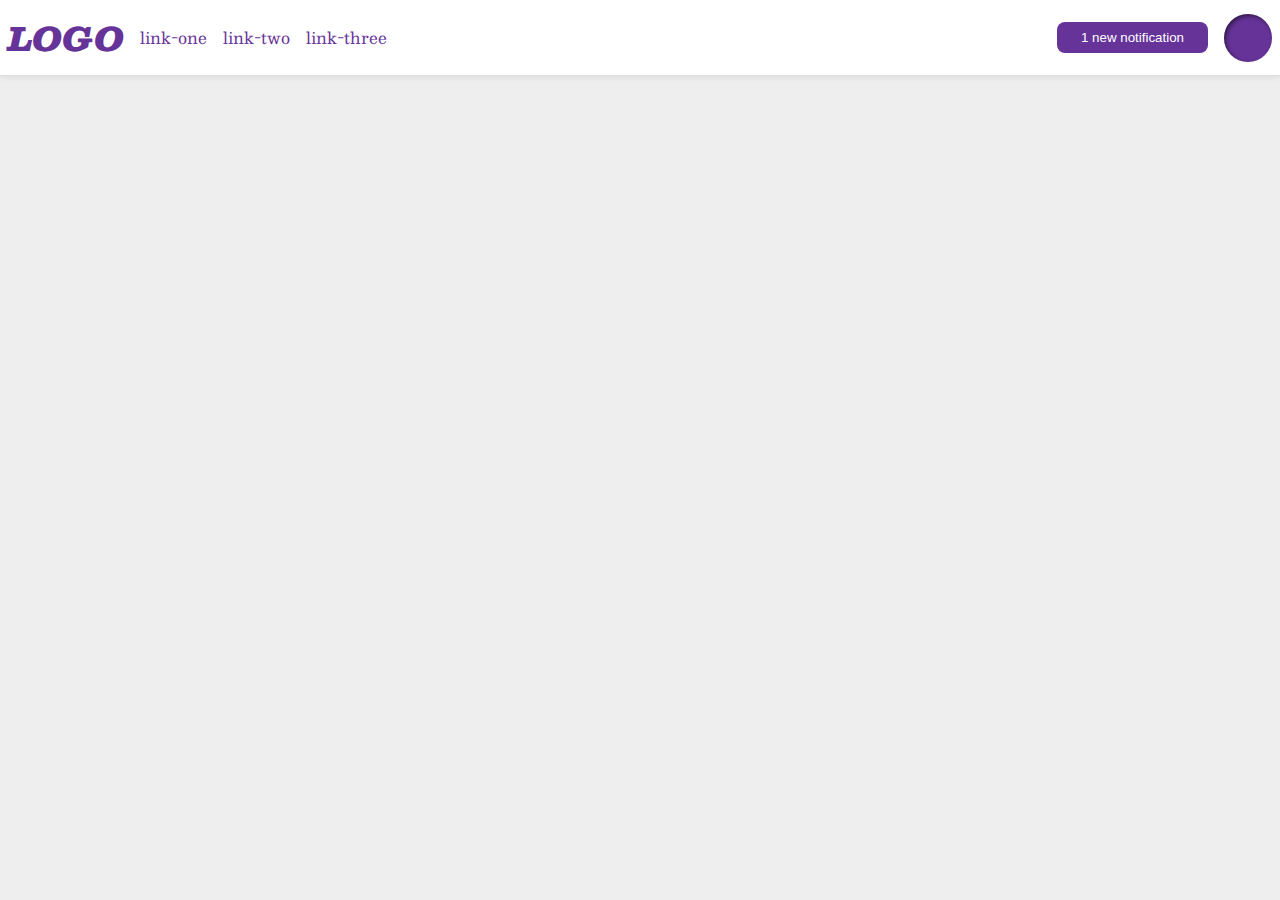
<file: flex/03-flex-header-2/index.html>
<!DOCTYPE html>
<html lang="en">
  <head>
    <meta charset="UTF-8">
    <meta http-equiv="X-UA-Compatible" content="IE=edge">
    <meta name="viewport" content="width=device-width, initial-scale=1.0">
    <title>Flex Header 2</title>
    <link rel="stylesheet" href="style.css">
  </head>
  <body>
    <div class="header">
      <div class="left-side">
        <div class="logo">
          LOGO
        </div>
        <ul class="links">
          <li><a href="google.com">link-one</a></li>
          <li><a href="google.com">link-two</a></li>
          <li><a href="google.com">link-three</a></li>
        </ul>
      </div>
      <div class="right-side">
        <button class="notifications">
          1 new notification
        </button>
        <div class="profile-image"></div>
      </div>
    </div>
  </body>
</html>
</file>
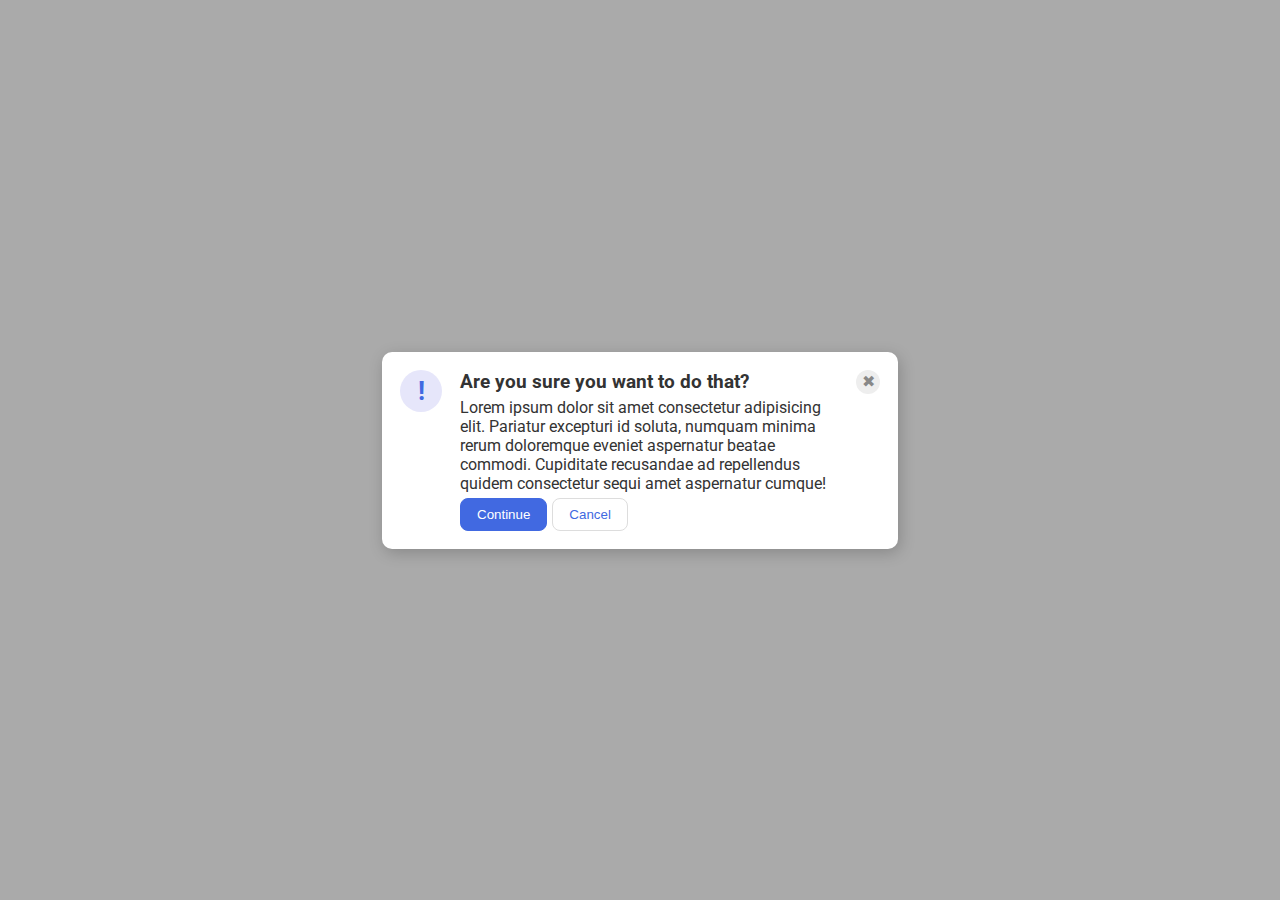
<file: flex/05-flex-modal/index.html>
<!DOCTYPE html>
<html lang="en">
  <head>
    <meta charset="UTF-8">
    <meta http-equiv="X-UA-Compatible" content="IE=edge">
    <meta name="viewport" content="width=device-width, initial-scale=1.0">
    <link rel="stylesheet" href="style.css">
    <title>Modal</title>
  </head>
  <body>
    <div class="modal">

        <div class="icon-container">
         <div class="icon">!</div>
        </div>

        <div class="everything-else-container">
         <div class="header">Are you sure you want to do that?</div>
         <div class="text">Lorem ipsum dolor sit amet consectetur adipisicing elit. Pariatur excepturi id soluta, numquam minima rerum doloremque eveniet aspernatur beatae commodi. Cupiditate recusandae ad repellendus quidem consectetur sequi amet aspernatur cumque!</div>
         <button class="continue">Continue</button>
         <button class="cancel">Cancel</button>
       </div>

       <div class="close-button-container"> 
        <div class="close-button">✖</div>
       </div>

    </div>
  </body>
</html>
</file>
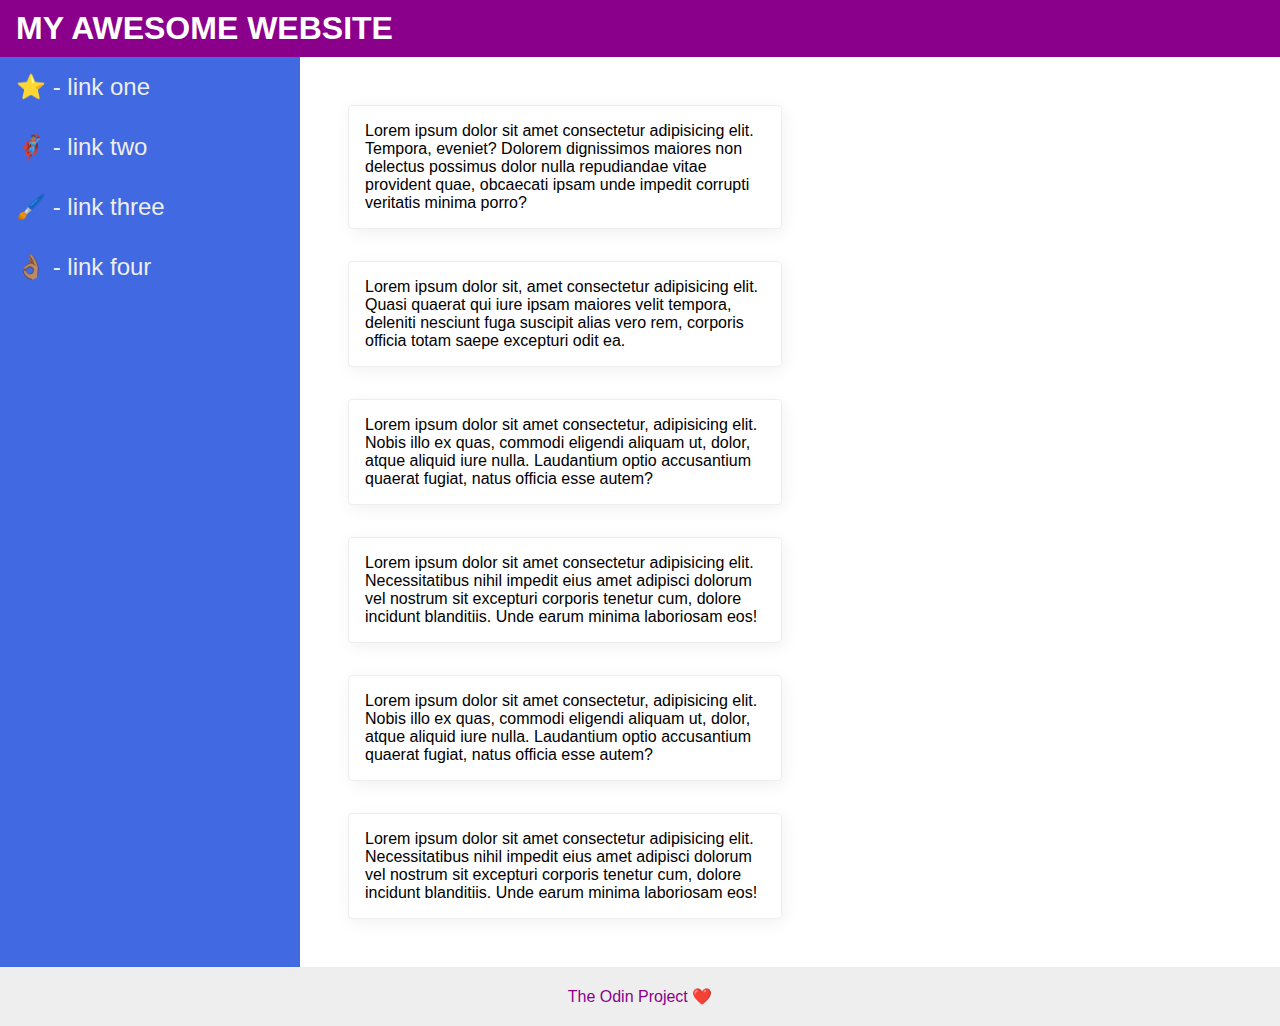
<file: flex/07-flex-layout-2/index.html>
<!DOCTYPE html>
<html lang="en">
  <head>
    <meta charset="UTF-8">
    <meta http-equiv="X-UA-Compatible" content="IE=edge">
    <meta name="viewport" content="width=device-width, initial-scale=1.0">
    <title>The Holy Grail</title>
    <link rel="stylesheet" href="style.css">
  </head>
  <body>
    <div class="header">
      MY AWESOME WEBSITE
    </div>
    
    <div class="container">
      <div class="sidebar">
       <ul>
        <li><a href="#">⭐ - link one</a></li>
        <li><a href="#">🦸🏽‍♂️ - link two</a></li>
        <li><a href="#">🖌️ - link three</a></li>
        <li><a href="#">👌🏽 - link four</a></li>
       </ul>
      </div>
    
      <div class="card-container">    
       <div class="card">Lorem ipsum dolor sit amet consectetur adipisicing elit. Tempora, eveniet? Dolorem dignissimos maiores non delectus possimus dolor nulla repudiandae vitae provident quae, obcaecati ipsam unde impedit corrupti veritatis minima porro?</div>
    
       <div class="card">Lorem ipsum dolor sit, amet consectetur adipisicing elit. Quasi quaerat qui iure ipsam maiores velit tempora, deleniti nesciunt fuga suscipit alias vero rem, corporis officia totam saepe excepturi odit ea.</div>
    
       <div class="card">Lorem ipsum dolor sit amet consectetur, adipisicing elit. Nobis illo ex quas, commodi eligendi aliquam ut, dolor, atque aliquid iure nulla. Laudantium optio accusantium quaerat fugiat, natus officia esse autem?</div>
    
       <div class="card">Lorem ipsum dolor sit amet consectetur adipisicing elit. Necessitatibus nihil impedit eius amet adipisci dolorum vel nostrum sit excepturi corporis tenetur cum, dolore incidunt blanditiis. Unde earum minima laboriosam eos!</div>
    
       <div class="card">Lorem ipsum dolor sit amet consectetur, adipisicing elit. Nobis illo ex quas, commodi eligendi aliquam ut, dolor, atque aliquid iure nulla. Laudantium optio accusantium quaerat fugiat, natus officia esse autem?</div>
    
       <div class="card">Lorem ipsum dolor sit amet consectetur adipisicing elit. Necessitatibus nihil impedit eius amet adipisci dolorum vel nostrum sit excepturi corporis tenetur cum, dolore incidunt blanditiis. Unde earum minima laboriosam eos!</div>
      </div>    
    </div>

    <div class="footer">
      The Odin Project ❤️
    </div>
  </body>
</html>
</file>
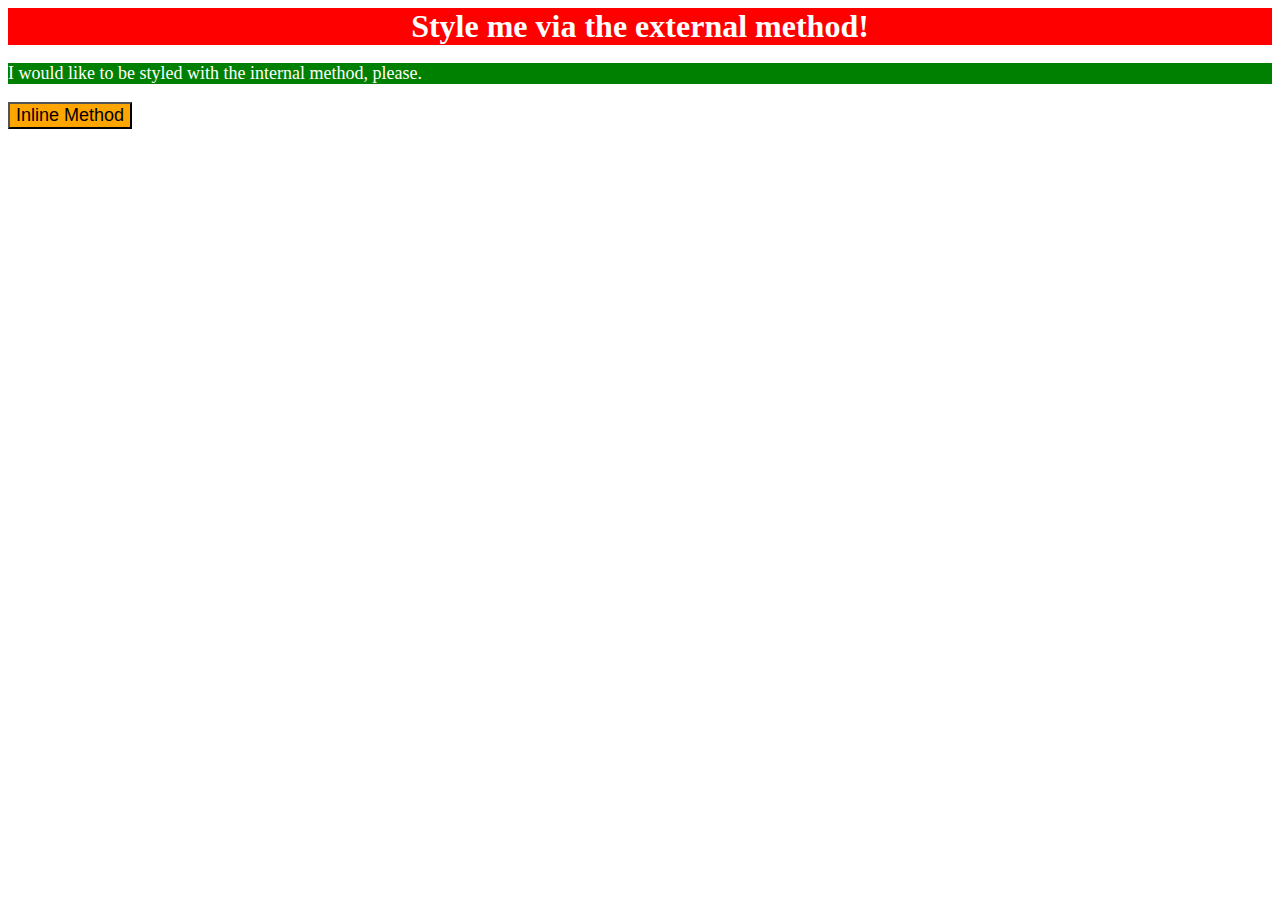
<file: foundations/01-css-methods/index.html>
<!DOCTYPE html>
<html lang="en">
  <head>
    <link href="style.css" rel="stylesheet">
    <meta charset="UTF-8">
    <meta http-equiv="X-UA-Compatible" content="IE=edge">
    <meta name="viewport" content="width=device-width, initial-scale=1.0">
    <style>
      p {
        background-color: green;
        color: white;
        font-size: 18px;      
      }
    </style>
    <title>Methods for Adding CSS</title>
  </head>
  <body>
    <div>Style me via the external method!</div>
    <p>I would like to be styled with the internal method, please.</p>
    <button style="background-color: orange; font-size: 18px;">Inline Method</button>
  </body>
</html>
</file>
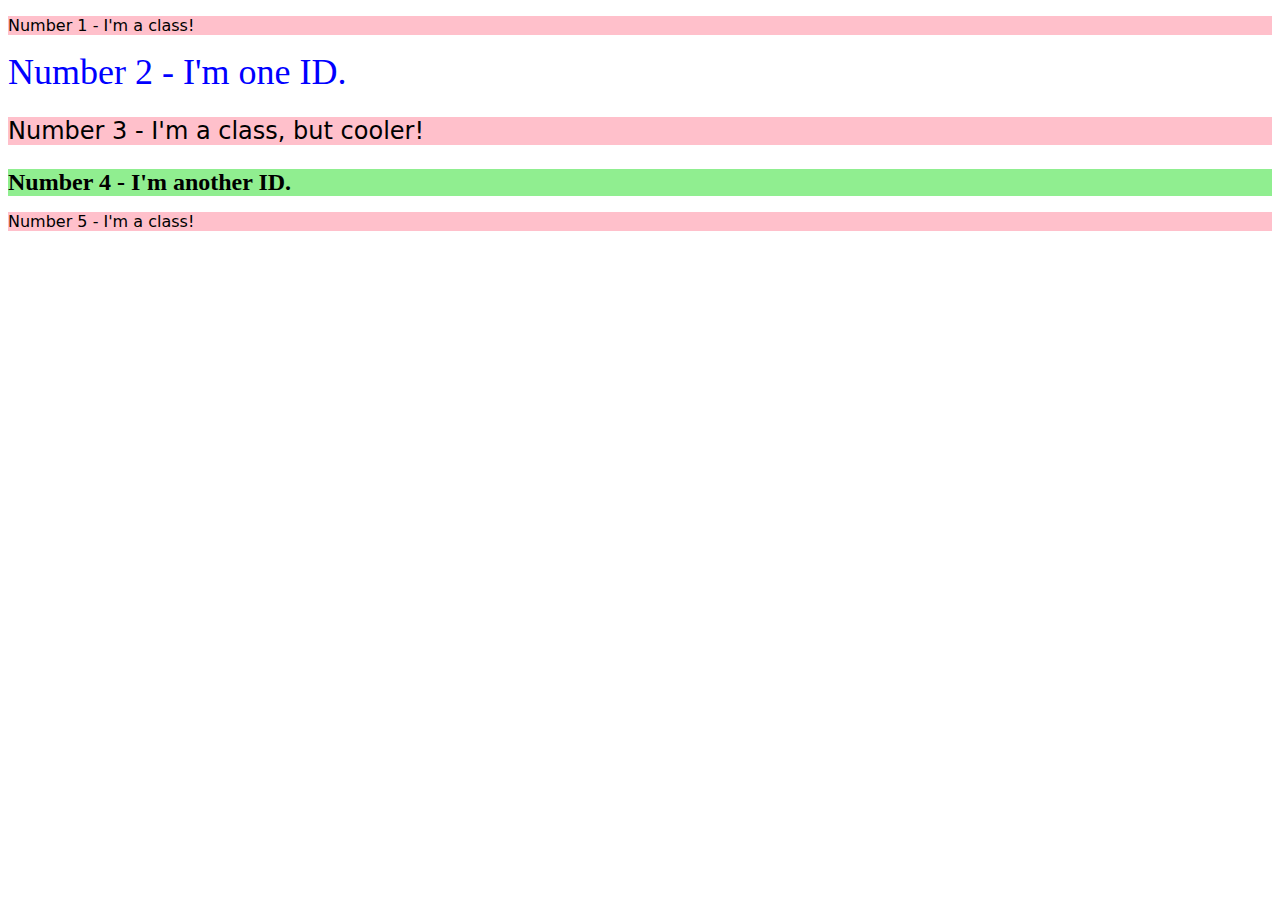
<file: foundations/02-class-id-selectors/index.html>
<!DOCTYPE html>
<html lang="en">
  <head>
    <meta charset="UTF-8">
    <meta http-equiv="X-UA-Compatible" content="IE=edge">
    <meta name="viewport" content="width=device-width, initial-scale=1.0">
    <title>Class and ID Selectors</title>
    <link rel="stylesheet" href="style.css">
  </head>
  <body>
    <p class="odd-numbered">Number 1 - I'm a class!</p>
    <div id="one">Number 2 - I'm one ID.</div>
    <p class="odd-numbered cooler">Number 3 - I'm a class, but cooler!</p>
    <div id="another">Number 4 - I'm another ID.</div>
    <p class="odd-numbered">Number 5 - I'm a class!</p>
  </body>
</html>
</file>
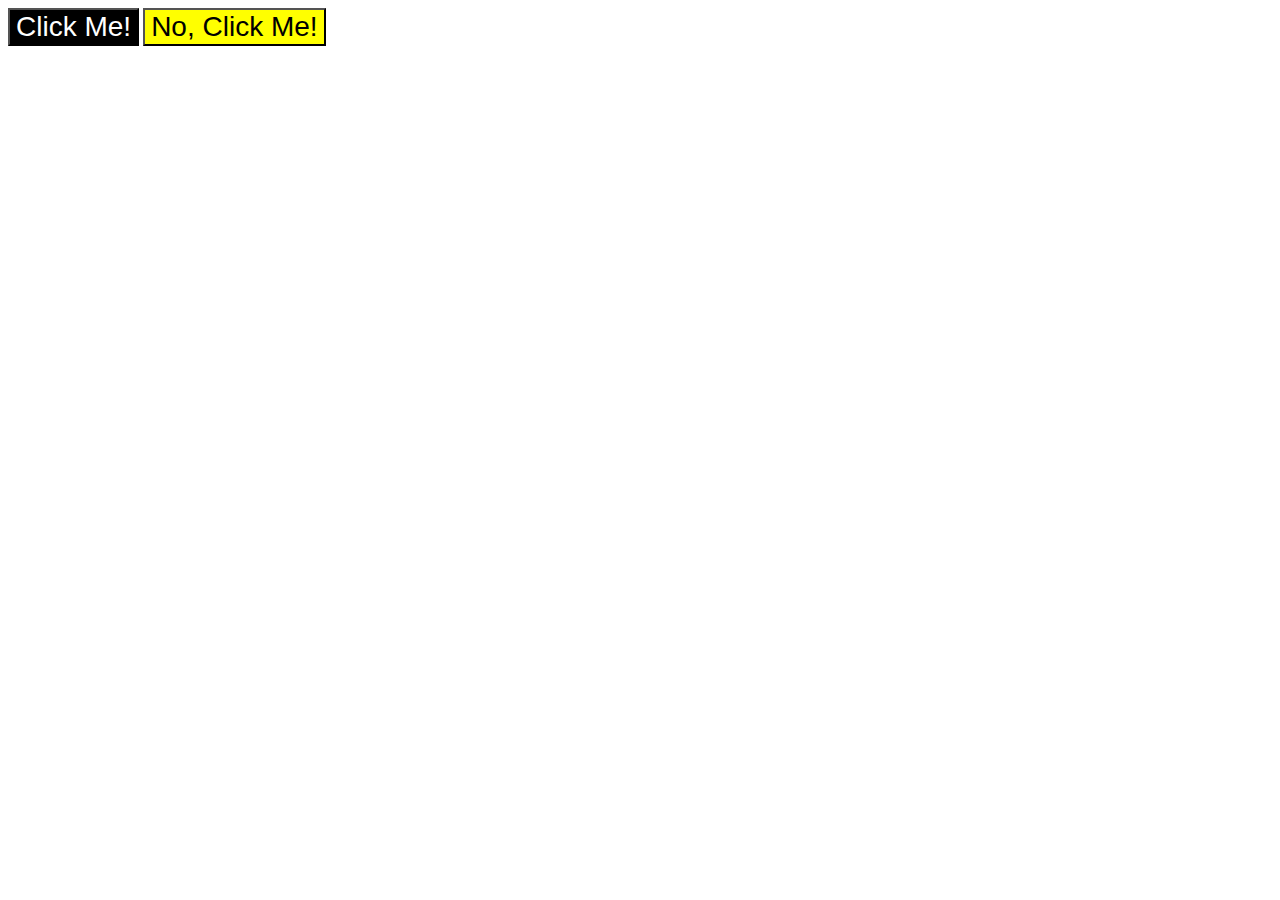
<file: foundations/03-grouping-selectors/index.html>
<!DOCTYPE html>
<html lang="en">
  <head>
    <meta charset="UTF-8">
    <meta http-equiv="X-UA-Compatible" content="IE=edge">
    <meta name="viewport" content="width=device-width, initial-scale=1.0">
    <title>Grouping Selectors</title>
    <link rel="stylesheet" href="style.css">
  </head>
  <body>
    <button class="unique-black">Click Me!</button>
    <button class="unique-yellow">No, Click Me!</button>
  </body>
</html>
</file>
<file: flex/03-flex-header-2/style.css>
/* this is some magical font-importing.  
you'll learn about it later. */
@import url('https://fonts.googleapis.com/css2?family=Besley:ital,wght@0,400;1,900&display=swap');

body {
  margin: 0;
  background: #eee;
  font-family: Besley, serif;
}

.header {
  background: white;
  border-bottom: 1px solid #ddd;
  box-shadow: 0 0 8px rgba(0,0,0,.1);
  display: flex;
  justify-content: space-between;
}

.profile-image {
  background: rebeccapurple;
  box-shadow: inset 2px 2px 4px rgba(0,0,0,.5);
  border-radius: 50%;
  width: 48px;
  height: 48px;
}

.logo {
  color: rebeccapurple;
  font-size: 32px;
  font-weight: 900;
  font-style: italic;
}

button {
  border: none;
  border-radius: 8px;
  background: rebeccapurple;
  color: white;
  padding: 8px 24px;
}

a {
  /* this removes the line under our links */
  text-decoration: none;
  color: rebeccapurple;
}

ul {
  list-style-type: none;
  display: flex;
  justify-content: space-around;
  padding: 0px;
  gap: 16px;
}

.left-side {
  display: flex;
  align-items: center;
  margin: 8px;
  gap: 16px;
}

.right-side {
  display: flex;
  align-items: center;
  margin: 8px;
  gap: 16px;
}
</file>
<file: flex/05-flex-modal/style.css>
@import url('https://fonts.googleapis.com/css2?family=Roboto:wght@400;700&display=swap');

html, body {
  height: 100%;
}

body {
  font-family: Roboto, sans-serif;
  margin: 0;
  background: #aaa;
  color: #333;
  /* I'll give you this one for free lol */
  display: flex;
  align-items: center;
  justify-content: center;
}

.modal {
  background: white;
  width: 480px;
  border-radius: 10px;
  box-shadow: 2px 4px 16px rgba(0,0,0,.2);
  display: flex;
  padding: 18px;
  gap: 18px;
}

.icon {
  color: royalblue;
  font-size: 26px;
  font-weight: 700;
  background: lavender;
  width: 42px;
  height: 42px;
  border-radius: 50%;
  display: flex;
  align-items: center;
  justify-content: center;
}

.close-button {
  background: #eee;
  border-radius: 50%;
  color: #888;
  font-weight: 400;
  font-size: 16px;
  height: 24px;
  width: 24px;
  display: flex;
  align-items: center;
  justify-content: center;
}

button {
  padding: 8px 16px;
  border-radius: 8px;
}

button.continue {
  background: royalblue;
  border: 1px solid royalblue;
  color: white;
}

button.cancel {
  background: white;
  border: 1px solid #ddd;
  color: royalblue;
}

.everything-else-container {
  display: flex;
  flex-wrap: wrap;
  gap: 5px;
}

.header {
  font-weight: bolder;
  font-size: larger;
}
</file>
<file: flex/07-flex-layout-2/style.css>
body {
  font-family: -apple-system, BlinkMacSystemFont, 'Segoe UI', Roboto, Oxygen, Ubuntu, Cantarell, 'Open Sans', 'Helvetica Neue', sans-serif;
  margin: 0;
  min-height: 100vh;
  display: flex;
  flex-direction: column;
}

.header {
  background: darkmagenta;
  color: white;
  font-size: 32px;
  font-weight: bolder;
  padding-top: 10px;
  padding-bottom: 10px;
  padding-left: 16px;;
}

.footer {
  background: #eee;
  color: darkmagenta;
  text-align: center;
  padding: 20px 0;
}

.sidebar {
  min-width: 300px;
  background: royalblue;
}

.card {
  border: 1px solid #eee;
  box-shadow: 2px 4px 16px rgba(0,0,0,.06);
  border-radius: 4px;
  width: 400px;
  margin: 16px;
  padding: 16px;
}

.container {
  flex: 1;
  display: flex;
}

.card-container {
  display: flex;
  flex-wrap: wrap;
  padding: 32px;
}

ul {
  list-style: none;
  padding: 0px;
  margin: 0px;
}

a {
  text-decoration: none;
  color: #eee;
}

li {
  font-size: 24px;
  padding: 16px;
}
</file>
<file: foundations/01-css-methods/style.css>
div {
    background-color: red;
    color: white;
    font-size: 32px;
    text-align: center;
    font-weight: bold;
}
</file>
<file: foundations/02-class-id-selectors/style.css>
.odd-numbered {
    background-color: #ffc0cb;
    font-family: Verdana, "Dejavu Sans", sans-serif;
}

#one {
    color: rgb(0, 0, 255);
    font-size: 36px;
}

#another {
    background-color: rgb(144, 238, 144);
    font-size: 24px;
    font-weight: bold;
}

.cooler {
    font-size: 24px;
}
</file>
<file: foundations/03-grouping-selectors/style.css>
.unique-black {
    background-color: #000000;
    color: #ffffff;
}

.unique-yellow {
    background-color: #ffff00;
}

.unique-black,
.unique-yellow {
    font-size: 28px;
    font-family: Helvetica, "Times New Roman", sans-serif;
}
</file>
